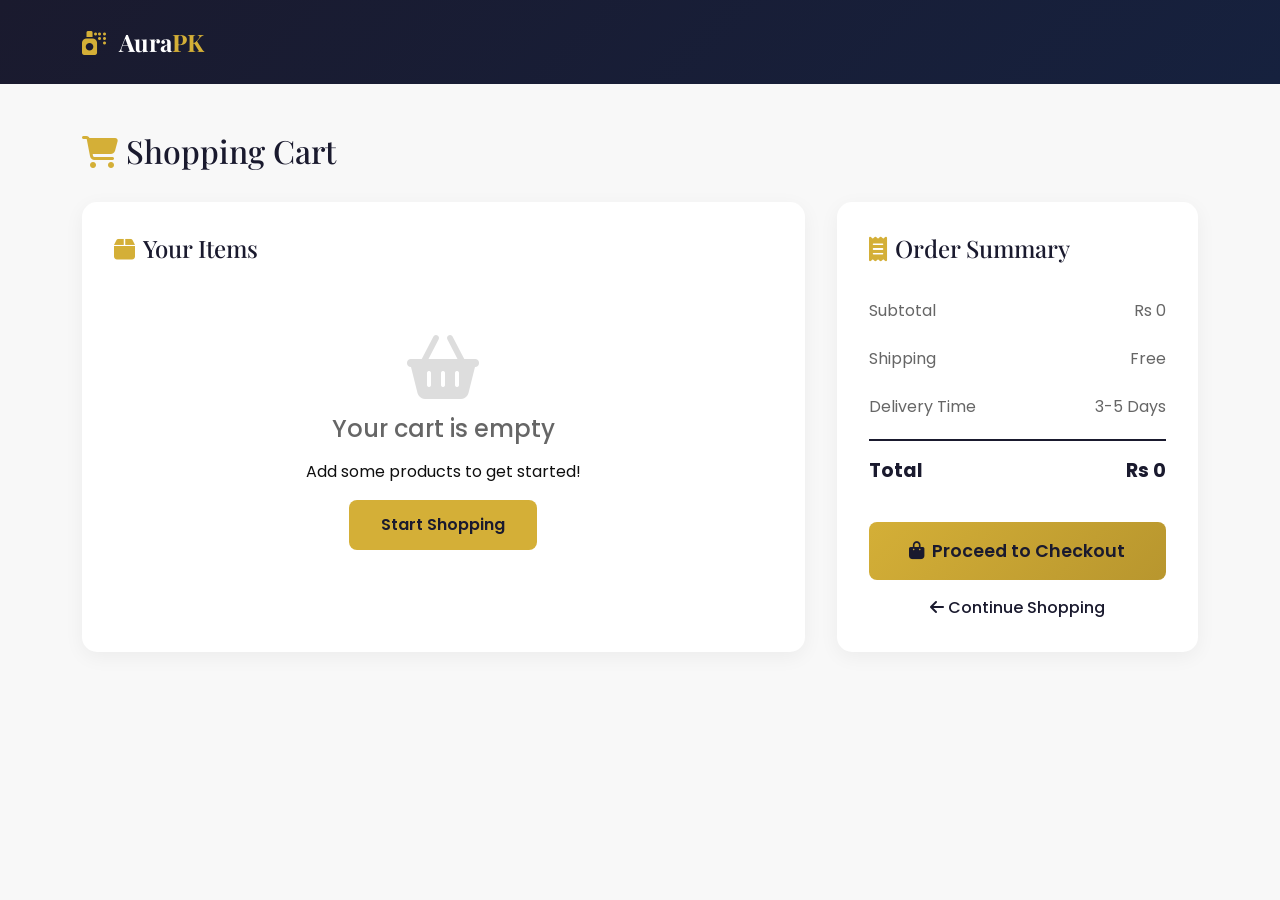
<file: cart.html>
<!DOCTYPE html>
<html lang="en">
<head>
    <meta charset="UTF-8">
    <meta name="viewport" content="width=device-width, initial-scale=1.0">
    <title>Shopping Cart | AuraPK</title>
    <link href="https://cdn.jsdelivr.net/npm/bootstrap@5.3.0/dist/css/bootstrap.min.css" rel="stylesheet">
    <link rel="stylesheet" href="https://cdnjs.cloudflare.com/ajax/libs/font-awesome/6.4.0/css/all.min.css">
    <link href="https://fonts.googleapis.com/css2?family=Playfair+Display:wght@400;500;600;700&family=Poppins:wght@300;400;500;600;700&display=swap" rel="stylesheet">
    <style>
        :root {
            --primary: #1a1a2e;
            --secondary: #16213e;
            --gold: #d4af37;
            --accent: #e94560;
            --light: #f8f8f8;
            --dark: #0f0f0f;
        }

        * {
            margin: 0;
            padding: 0;
            box-sizing: border-box;
        }

        body {
            font-family: 'Poppins', sans-serif;
            background: var(--light);
            color: var(--dark);
        }

        /* Header */
        .cart-header {
            background: linear-gradient(135deg, var(--primary) 0%, var(--secondary) 100%);
            padding: 1.5rem 0;
        }

        .cart-header .logo {
            color: white;
            font-family: 'Playfair Display', serif;
            font-size: 1.5rem;
            font-weight: 700;
            text-decoration: none;
        }

        .cart-header .logo i {
            color: var(--gold);
            margin-right: 0.5rem;
        }

        /* Cart Container */
        .cart-container {
            padding: 3rem 0;
        }

        .cart-grid {
            display: grid;
            grid-template-columns: 2fr 1fr;
            gap: 2rem;
        }

        /* Cart Items */
        .cart-card {
            background: white;
            border-radius: 15px;
            padding: 2rem;
            box-shadow: 0 5px 20px rgba(0,0,0,0.05);
        }

        .cart-card h3 {
            font-family: 'Playfair Display', serif;
            font-size: 1.5rem;
            margin-bottom: 1.5rem;
            color: var(--primary);
            display: flex;
            align-items: center;
            gap: 0.5rem;
        }

        .cart-card h3 i {
            color: var(--gold);
        }

        .cart-item {
            display: flex;
            gap: 1.5rem;
            padding: 1.5rem 0;
            border-bottom: 1px solid #eee;
            align-items: center;
        }

        .cart-item:last-child {
            border-bottom: none;
        }

        .cart-item-image {
            width: 100px;
            height: 100px;
            border-radius: 10px;
            object-fit: cover;
        }

        .cart-item-details {
            flex: 1;
        }

        .cart-item-details h5 {
            font-weight: 600;
            color: var(--primary);
            margin-bottom: 0.5rem;
        }

        .cart-item-details .price {
            color: var(--accent);
            font-weight: 700;
            font-size: 1.1rem;
        }

        .cart-item-actions {
            display: flex;
            align-items: center;
            gap: 1rem;
        }

        .qty-controls {
            display: flex;
            align-items: center;
            gap: 0.5rem;
            background: var(--light);
            padding: 0.5rem;
            border-radius: 8px;
        }

        .qty-controls button {
            width: 30px;
            height: 30px;
            border: none;
            background: var(--primary);
            color: white;
            border-radius: 5px;
            cursor: pointer;
            transition: all 0.3s;
        }

        .qty-controls button:hover {
            background: var(--gold);
        }

        .qty-controls span {
            min-width: 30px;
            text-align: center;
            font-weight: 600;
        }

        .remove-btn {
            background: none;
            border: none;
            color: #dc3545;
            cursor: pointer;
            font-size: 1.2rem;
            transition: all 0.3s;
        }

        .remove-btn:hover {
            color: #bd2130;
            transform: scale(1.1);
        }

        /* Empty Cart */
        .empty-cart {
            text-align: center;
            padding: 3rem;
        }

        .empty-cart i {
            font-size: 4rem;
            color: #ddd;
            margin-bottom: 1rem;
        }

        .empty-cart h4 {
            color: #666;
            margin-bottom: 1rem;
        }

        .empty-cart .btn-shop {
            display: inline-block;
            padding: 0.8rem 2rem;
            background: var(--gold);
            color: var(--primary);
            text-decoration: none;
            border-radius: 8px;
            font-weight: 600;
            transition: all 0.3s;
        }

        .empty-cart .btn-shop:hover {
            background: var(--accent);
            color: white;
        }

        /* Summary Card */
        .summary-card {
            background: white;
            border-radius: 15px;
            padding: 2rem;
            box-shadow: 0 5px 20px rgba(0,0,0,0.05);
            position: sticky;
            top: 100px;
            height: fit-content;
        }

        .summary-card h3 {
            font-family: 'Playfair Display', serif;
            font-size: 1.5rem;
            margin-bottom: 1.5rem;
            color: var(--primary);
            display: flex;
            align-items: center;
            gap: 0.5rem;
        }

        .summary-card h3 i {
            color: var(--gold);
        }

        .summary-row {
            display: flex;
            justify-content: space-between;
            padding: 0.75rem 0;
            color: #666;
        }

        .summary-row.total {
            border-top: 2px solid var(--primary);
            margin-top: 0.5rem;
            padding-top: 1rem;
            font-weight: 700;
            font-size: 1.2rem;
            color: var(--primary);
        }

        .btn-checkout {
            width: 100%;
            padding: 1rem;
            background: linear-gradient(135deg, #d4af37, #b8962e);
            color: var(--primary);
            border: none;
            border-radius: 8px;
            font-size: 1.1rem;
            font-weight: 600;
            cursor: pointer;
            transition: all 0.3s;
            display: flex;
            align-items: center;
            justify-content: center;
            gap: 0.5rem;
            margin-top: 1.5rem;
        }

        .btn-checkout:hover {
            transform: translateY(-2px);
            box-shadow: 0 5px 20px rgba(212, 175, 55, 0.4);
        }

        .btn-continue {
            display: block;
            text-align: center;
            margin-top: 1rem;
            color: var(--primary);
            text-decoration: none;
            font-weight: 500;
        }

        .btn-continue:hover {
            color: var(--gold);
        }

        @media (max-width: 992px) {
            .cart-grid {
                grid-template-columns: 1fr;
            }
        }

        @media (max-width: 576px) {
            .cart-item {
                flex-direction: column;
                text-align: center;
            }
            
            .cart-item-image {
                width: 100%;
                height: 150px;
            }
            
            .cart-item-actions {
                justify-content: center;
                flex-wrap: wrap;
            }
        }
    </style>
</head>
<body>
    <!-- Header -->
    <header class="cart-header">
        <div class="container">
            <a href="index.html" class="logo">
                <i class="fas fa-spray-can"></i>
                Aura<span style="color: var(--gold);">PK</span>
            </a>
        </div>
    </header>

    <!-- Cart Container -->
    <div class="cart-container">
        <div class="container">
            <h2 style="font-family: 'Playfair Display', serif; margin-bottom: 2rem; color: var(--primary);">
                <i class="fas fa-shopping-cart" style="color: var(--gold);"></i> Shopping Cart
            </h2>
            
            <div class="cart-grid" id="cartGrid">
                <!-- Cart Items -->
                <div class="cart-card">
                    <h3><i class="fas fa-box"></i> Your Items</h3>
                    <div id="cartItems">
                        <!-- Cart items will be loaded here -->
                    </div>
                </div>

                <!-- Order Summary -->
                <div class="summary-card">
                    <h3><i class="fas fa-receipt"></i> Order Summary</h3>
                    
                    <div class="summary-row">
                        <span>Subtotal</span>
                        <span id="subtotal">Rs 0</span>
                    </div>
                    <div class="summary-row">
                        <span>Shipping</span>
                        <span>Free</span>
                    </div>
                    <div class="summary-row">
                        <span>Delivery Time</span>
                        <span>3-5 Days</span>
                    </div>
                    <div class="summary-row total">
                        <span>Total</span>
                        <span id="total">Rs 0</span>
                    </div>

                    <button class="btn-checkout" onclick="proceedToCheckout()">
                        <i class="fas fa-shopping-bag"></i> Proceed to Checkout
                    </button>
                    
                    <a href="index.html" class="btn-continue">
                        <i class="fas fa-arrow-left"></i> Continue Shopping
                    </a>
                </div>
            </div>
        </div>
    </div>

    <script>
        // Cart data - stored in localStorage
        let cart = JSON.parse(localStorage.getItem('cart')) || [];

        // Product images mapping
        const productImages = {
            'Royal Oud': 'https://images.unsplash.com/photo-1594035910387-fea47794261f?w=400',
            'Aqua Essence': 'https://images.unsplash.com/photo-1594035910387-fea47794261f?w=400',
            'Velvet Rose': 'https://images.unsplash.com/photo-1541643600914-78b084683601?w=400',
            'Midnight Velvet': 'https://images.unsplash.com/photo-1592945403244-b3fbafd7f539?w=400',
            'Citrus Bloom': 'https://images.unsplash.com/photo-1615634260167-c8cdede054de?w=400',
            'Vanilla Sky': 'https://images.unsplash.com/photo-1523293182086-7651a899d37f?w=400',
            'Blossom Paradise': 'https://images.unsplash.com/photo-1541643600914-78b084683601?w=400',
            'Spring Breeze': 'https://images.unsplash.com/photo-1594035910387-fea47794261f?w=400',
            'Midnight Amber': 'https://images.unsplash.com/photo-1592945403244-b3fbafd7f539?w=400',
            'Pink Symphony': 'https://images.unsplash.com/photo-1615634260167-c8cdede054de?w=400',
            'Woodland Elite': 'https://images.unsplash.com/photo-1587017539504-67cfbddac569?w=400',
            'Spice Imperial': 'https://images.unsplash.com/photo-1523293182086-7651a899d37f?w=400',
            'Signature Oud': 'https://images.unsplash.com/photo-1587017539504-67cfbddac569?w=400',
            'Clean Breeze': 'https://images.unsplash.com/photo-1594035910387-fea47794261f?w=400',
            'Zest Supreme': 'https://images.unsplash.com/photo-1615634260167-c8cdede054de?w=400',
            'Mystic Amber': 'https://images.unsplash.com/photo-1592945403244-b3fbafd7f539?w=400',
            'Earth & Wood': 'https://images.unsplash.com/photo-1523293182086-7651a899d37f?w=400',
            'Cloud Nine': 'https://images.unsplash.com/photo-1541643600914-78b084683601?w=400'
        };

        // Render cart items
        function renderCart() {
            const cartItemsContainer = document.getElementById('cartItems');
            
            if (cart.length === 0) {
                cartItemsContainer.innerHTML = `
                    <div class="empty-cart">
                        <i class="fas fa-shopping-basket"></i>
                        <h4>Your cart is empty</h4>
                        <p>Add some products to get started!</p>
                        <a href="index.html" class="btn-shop">Start Shopping</a>
                    </div>
                `;
                updateSummary();
                return;
            }

            let html = '';
            let total = 0;

            cart.forEach((item, index) => {
                const image = productImages[item.name] || 'https://images.unsplash.com/photo-1541643600914-78b084683601?w=400';
                const itemTotal = item.price * item.qty;
                total += itemTotal;

                html += `
                    <div class="cart-item">
                        <img src="${image}" alt="${item.name}" class="cart-item-image">
                        <div class="cart-item-details">
                            <h5>${item.name}</h5>
                            <p class="price">Rs ${item.price.toLocaleString()}</p>
                        </div>
                        <div class="cart-item-actions">
                            <div class="qty-controls">
                                <button onclick="updateQty(${index}, -1)">-</button>
                                <span>${item.qty}</span>
                                <button onclick="updateQty(${index}, 1)">+</button>
                            </div>
                            <button class="remove-btn" onclick="removeItem(${index})">
                                <i class="fas fa-trash"></i>
                            </button>
                        </div>
                    </div>
                `;
            });

            cartItemsContainer.innerHTML = html;
            updateSummary();
        }

        // Update quantity
        function updateQty(index, change) {
            cart[index].qty += change;
            if (cart[index].qty < 1) {
                cart.splice(index, 1);
            }
            localStorage.setItem('cart', JSON.stringify(cart));
            renderCart();
        }

        // Remove item
        function removeItem(index) {
            cart.splice(index, 1);
            localStorage.setItem('cart', JSON.stringify(cart));
            renderCart();
        }

        // Update summary
        function updateSummary() {
            let total = 0;
            cart.forEach(item => {
                total += item.price * item.qty;
            });

            document.getElementById('subtotal').textContent = 'Rs ' + total.toLocaleString();
            document.getElementById('total').textContent = 'Rs ' + total.toLocaleString();
        }

        // Proceed to checkout
        function proceedToCheckout() {
            if (cart.length === 0) {
                alert('Your cart is empty!');
                return;
            }

            // If single item, go to checkout with that item
            if (cart.length === 1) {
                const item = cart[0];
                const image = productImages[item.name] || 'https://images.unsplash.com/photo-1541643600914-78b084683601?w=400';
                window.location.href = `checkout.html?product=${encodeURIComponent(item.name)}&price=${item.price}&image=${encodeURIComponent(image)}`;
            } else {
                // For multiple items, we'll create a summary
                alert('For multiple items, please contact us on WhatsApp!');
            }
        }

        // Initialize
        renderCart();
    </script>

    <script src="https://cdn.jsdelivr.net/npm/bootstrap@5.3.0/dist/js/bootstrap.bundle.min.js"></script>
</body>
</html>
</file>
